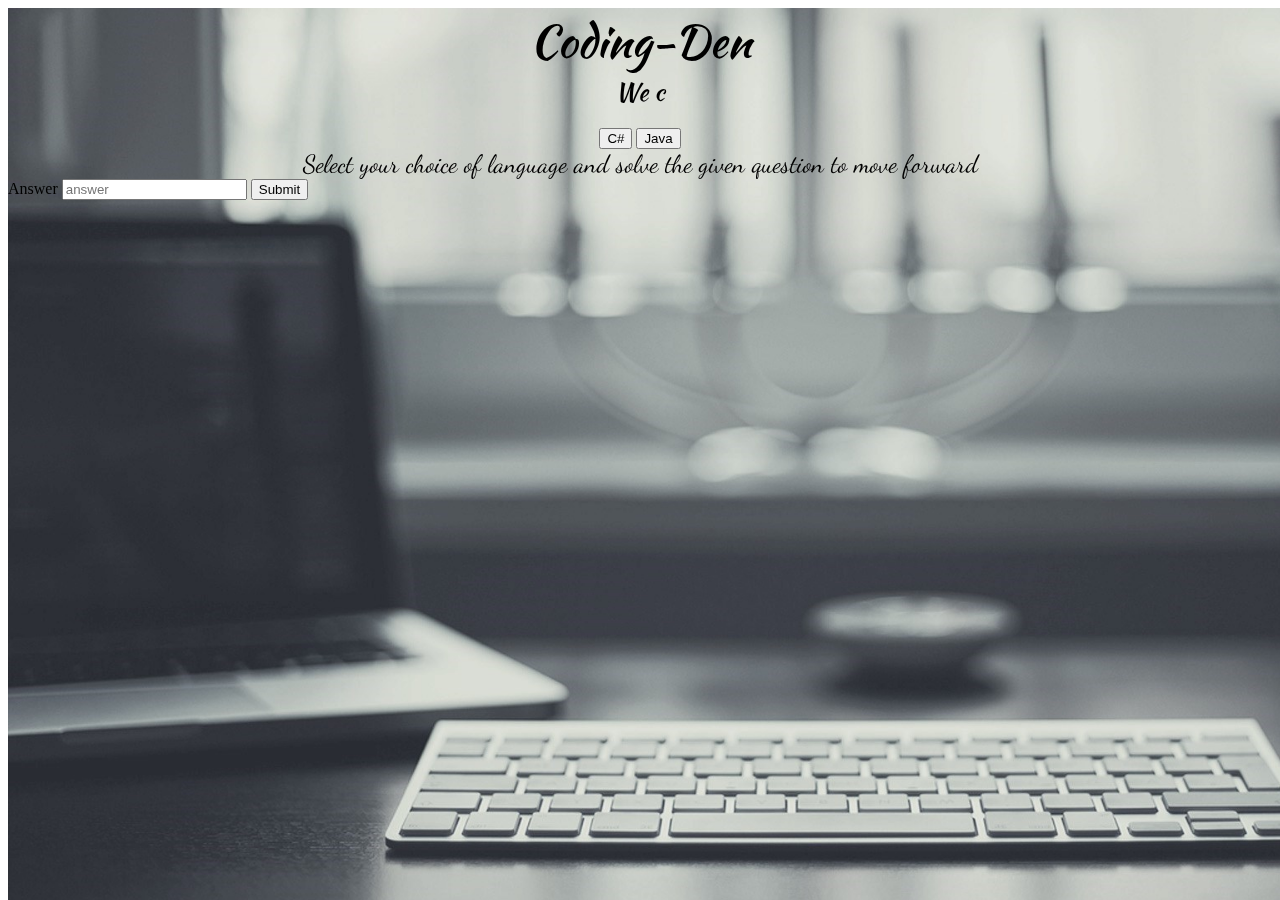
<file: index.html>
<!doctype html>
<html lang="en">
  <head>
   <link href="https://fonts.googleapis.com/css?family=Dancing+Script|Merienda" rel="stylesheet">
   <link href="https://fonts.googleapis.com/css?family=Kaushan+Script" rel="stylesheet">
    <link href="https://unpkg.com/aos@2.3.1/dist/aos.css" rel="stylesheet">
      <script src="https://unpkg.com/aos@2.3.1/dist/aos.js"></script>
      <meta name="description" content="AOS - Animate On Scroll library using CSS3">
    <meta name="keywords" content="AOS, animate on scroll, css3 scroll animations, simple scroll animations">
    <meta name="viewport" content="width=device-width">
    <link rel="stylesheet" type="text/css" href="css/index.css">
    <meta charset="utf-8">
    <meta name="viewport" content="width=device-width, initial-scale=1, shrink-to-fit=no">
   
    <link rel="stylesheet" href="https://stackpath.bootstrapcdn.com/bootstrap/4.1.2/css/bootstrap.min.css" integrity="sha384-Smlep5jCw/wG7hdkwQ/Z5nLIefveQRIY9nfy6xoR1uRYBtpZgI6339F5dgvm/e9B" crossorigin="anonymous">

    <title>CodingDen</title>
  </head>
  <body>
    <div class="backgrounds overlay">
      <div class="background" data-aos="fade-in" data-aos-duration="1500" data-aos-anchor=".section--hero" style="background-image: url('assets/back2.jpg');"></div>
    </div>
    <div class="container">
      <div id="type" class="type">Coding-Den</div>
   <div id="sub" class="sub"></div><br>
    </div>
   
   <div class="container body" style="text-align: center;">
  <div class="btn-group btn-group-lg " role="group" >
  <button id="c" type="button" class="btn btn-secondary" onClick="reply_click(this.id)" data-toggle="collapse" href="#collapseExample">C#</button>
  <button id="java"type="button" class="btn btn-secondary" onClick="reply_click(this.id)" data-toggle="collapse" href="#collapseExample">Java</button>
</div>
   
  </div>
  <div class=" question container ">
    Select your choice of language and solve the given question to move forward
  </div><b>
  <div id="question"></div></b>
  <div class="collapse" id="collapseExample">
  <form>
  <div class="form-group">
    <label>Answer</label>
    <input type="text" class="form-control" id="answer"  placeholder="answer">
     <button type="button" id="submit" class="btn btn-primary">Submit</button>
</form>
</div>
    <script src="https://code.jquery.com/jquery-3.3.1.slim.min.js" integrity="sha384-q8i/X+965DzO0rT7abK41JStQIAqVgRVzpbzo5smXKp4YfRvH+8abtTE1Pi6jizo" crossorigin="anonymous"></script>
    <script src="https://cdnjs.cloudflare.com/ajax/libs/popper.js/1.14.3/umd/popper.min.js" integrity="sha384-ZMP7rVo3mIykV+2+9J3UJ46jBk0WLaUAdn689aCwoqbBJiSnjAK/l8WvCWPIPm49" crossorigin="anonymous"></script>
    <script src="https://stackpath.bootstrapcdn.com/bootstrap/4.1.2/js/bootstrap.min.js" integrity="sha384-o+RDsa0aLu++PJvFqy8fFScvbHFLtbvScb8AjopnFD+iEQ7wo/CG0xlczd+2O/em" crossorigin="anonymous"></script>

    <script type="text/javascript" src="js/index.js"></script>
  </body>
</html>
</file>
<file: css/index.css>
.{
	padding: 0px;
	margin:0px;
}

.type{
	font-family: 'Kaushan Script', cursive;
	
	font-size: 45px;
	text-align: center;
}
.sub
{
	font-family: 'Kaushan Script', cursive;
	text-align: center;
	color:black;
	font-size: 25px;
}

.question
{
	font-family: 'Dancing Script', cursive;
	font-size: 25px;
	text-align: center;
}
#question{
	text-align: center;
}
.title
{
	font-family: 'Dancing Script', cursive;
	font-size: 30px;
	color:black;
	padding-right: 10px;
	padding-left: 10px;
}
.n1 a:hover
{
	color:black;
	text-decoration: none;
}
.n1
{ 	
	font-size: 20px;
	background-color:none;
	font-family: 'Dancing Script', cursive;
}
.n1 img{
	border-style: solid;
	border-color: none;
	border-radius: 25px;
}
p
{
	font-family: 'Merienda', cursive;
}
.backgrounds {
  width: 100%;
  height: 100%;
  position: fixed;
  -webkit-transform: translateZ(0);
          transform: translateZ(0);
  z-index: -1; }
  .backgrounds .background {
    width: 100%;
    height: 100%;
    background-size: cover;
    position: absolute;
    left: 0;
    top: 0;
    background-attachment: fixed; }

.overlay:after {
  content: '';
  position: absolute;
  left: 0;
  right: 0;
  bottom: 0;
  top: 0;
   }
</file>
